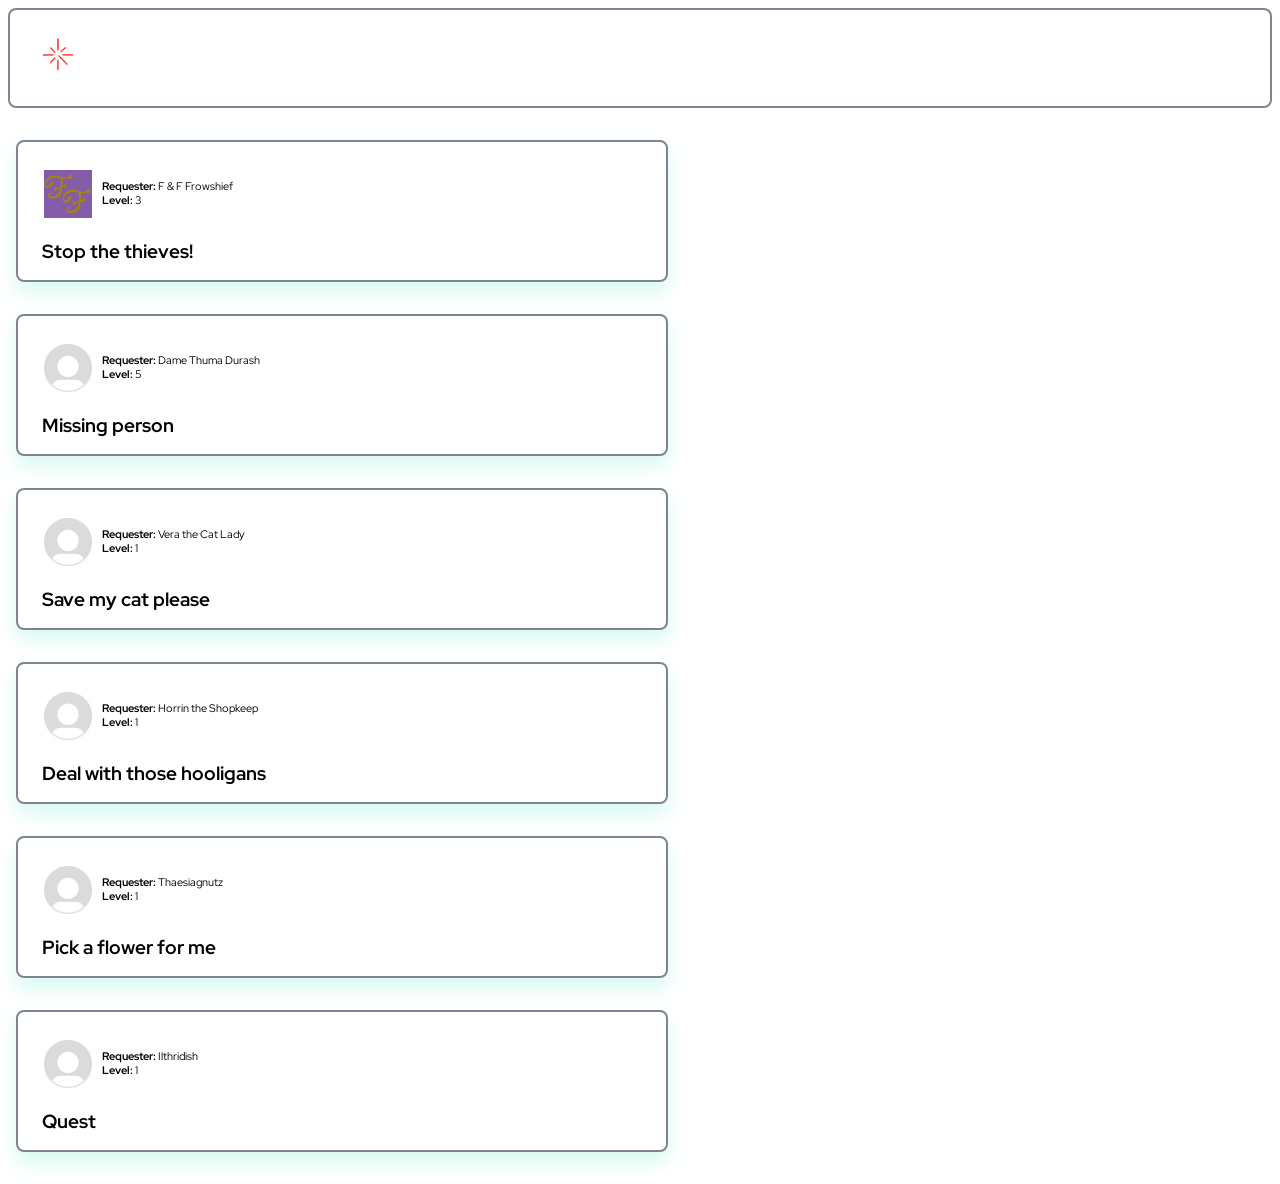
<file: index.html>
<!DOCTYPE html>
<html lang="en">

<head>
    <meta charset="UTF-8">
    <meta name="viewport" 
          content="width=device-width, initial-scale=1.0">

    <link rel="stylesheet"s href="style.css">

    <link rel="preconnect" href="https://fonts.googleapis.com">
    <link rel="preconnect" href="https://fonts.gstatic.com" crossorigin>
    <link href="https://fonts.googleapis.com/css2?family=Red+Hat+Display:ital,wght@0,300..900;1,300..900&display=swap" rel="stylesheet">
    <link rel="stylesheet" href="https://cdnjs.cloudflare.com/ajax/libs/font-awesome/4.7.0/css/font-awesome.min.css">

    <title>nextquest</title>
</head>

<body>

    <div class="toolbar">
        <a href="index.html" class="quest-img">
            <img src=nextquest_logo.jpg alt="Nextquest Logo" class="quest-img">
        </a>

            <!-- i got nothing here 
            <button class="hamburger" id="hamburger" aria-label="Toggle navigation">
                <span>Home</span>
                <span>About</span>
                <span>Login</span>
            </button>

            <ul class="nav-links" id="nav-links">
                <li><a href="#home">Home</a></li>
                <li><a href="#about">About</a></li>
                <li><a href="#services">Services</a></li>
                <li><a href="#contact">Contact</a></li>
            </ul>
            -->
    </div>



    <!--
    <div class="quest-header">
    <img src="pfp.png" alt="Widget Image" class="quest-img">
    <p><strong>Requester:</strong> 
        Example User Longer and Longer<br>
        <strong>Level: </strong> 
        1-3
    </p>
    </div>
    -->

    <div class="list" id="quest-list">
        <!-- 'tis an empty list for js to add quests to from the JSON-->>
    </div>


  <script src="script.js"></script>
</body>
</html>



</html>
</file>
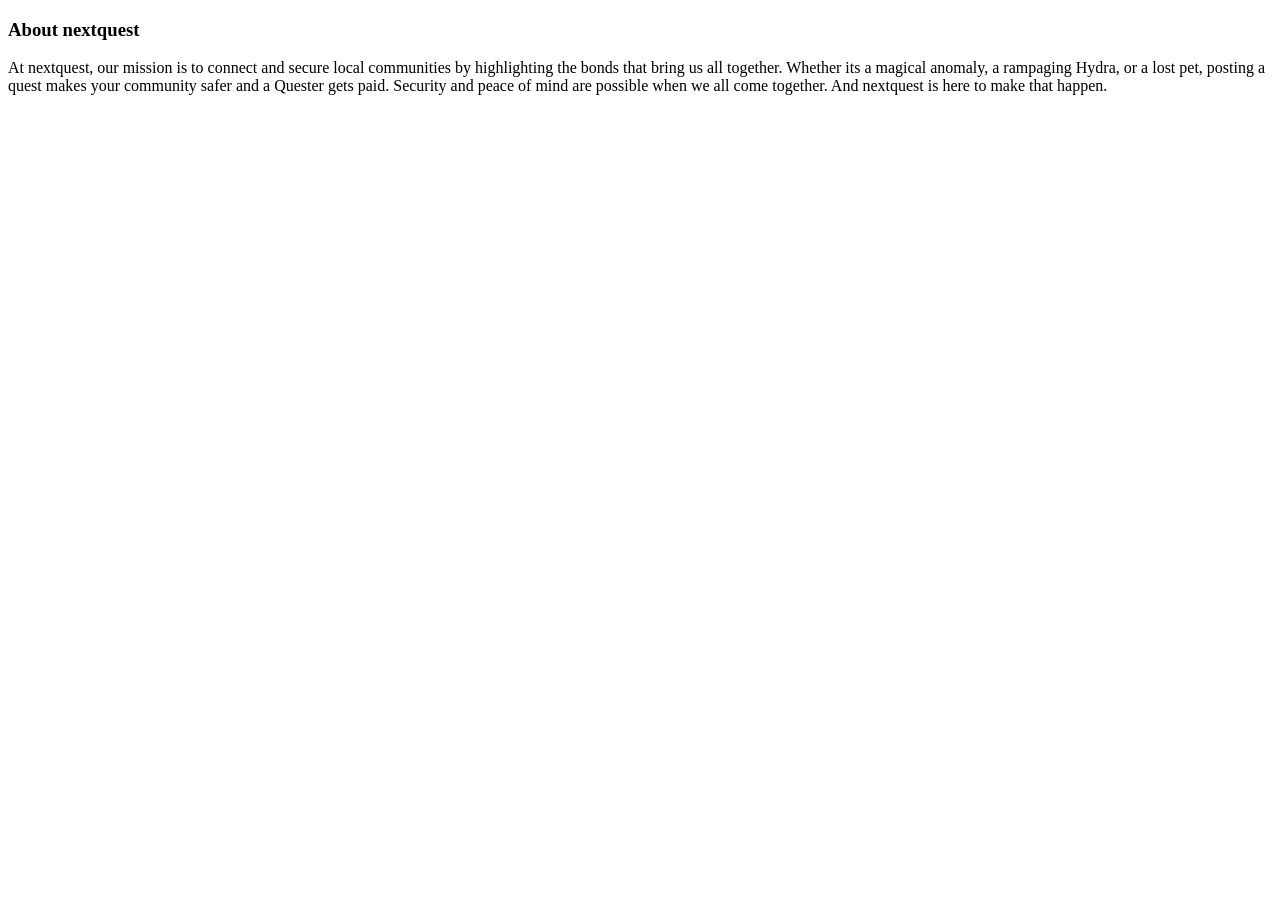
<file: about.html>
<!DOCTYPE html>
<html lang="en">

<head>
    <meta charset="UTF-8">
    <meta name="viewport" 
          content="width=device-width, initial-scale=1.0">

    <link rel="stylesheet"s href="style.css">

    <link rel="preconnect" href="https://fonts.googleapis.com">
    <link rel="preconnect" href="https://fonts.gstatic.com" crossorigin>
    <link href="https://fonts.googleapis.com/css2?family=Red+Hat+Display:ital,wght@0,300..900;1,300..900&display=swap" rel="stylesheet">

    <title>about</title>
</head>

<body>
    <h3>About nextquest</h3>
    <p>At nextquest, our mission is to connect and secure local communities by highlighting the bonds that bring us all together.
        Whether its a magical anomaly, a rampaging Hydra, or a lost pet, posting a quest makes your community safer and a Quester gets paid.
        Security and peace of mind are possible when we all come together. And nextquest is here to make that happen.</p>


</body>

</html>
</file>
<file: style.css>
:root{
 
  --slate-grey: hsla(219, 8%, 53%, 1);
  --metallic-gold: hsla(46, 51%, 56%, 1);
  --frozen-water: hsla(166, 74%, 91%, 1);
  --scarlet-fire: hsla(10, 97%, 49%, 1);
  --midnight-violet: hsla(261, 89%, 7%, 1);
  --shadow-grey: hsla(0, 0%, 15%, .9);


}

/*
body {

}

 */

.red_hat_display {
  font-family: "Red Hat Display", sans-serif;
  font-optical-sizing: auto;
  font-weight: 400;
  font-style: normal;
}

.quest {

  border-radius: 8px;
  padding: 1.5rem;
    
  margin: 2rem 8px;

  max-width: 600px;

  border: 2px solid var(--slate-grey);
  
  box-shadow: 0 10px 20px var(--frozen-water);
  
  
  font-family: "Red Hat Display", sans-serif;
  font-optical-sizing: auto;
  font-weight: 400;
  font-style: normal;

  cursor: pointer;
  overflow: hidden; /* Keeps the extra content hidden initially */
  
  max-height: 90px; 

  transition: max-height 0.4s ease-in-out, background-color 0.3s ease;
}

/* The state of the div when it is expanded */
.quest.expanded {

  height: auto;
  max-height: 600px;

}

.quest-header {
  display: flex;
  align-items: flex-end;
  padding: 2px;
  max-height: 50px;
  height: 100%;
  gap: 6px 10px;
  font-size: 11px
}

.quest-img {
  max-width: 48px;
  max-height: 48px;
  object-fit: cover;
}


.quest-text-column {
  align-self:last baseline;
  border: 1px solid black;
  font-size: 11px
}

.toolbar {
  
  position: sticky;
  
  top: 0;
  z-index: 100;

  display: flex;
  align-items: flex-end;
  max-height: 50px;

  border-radius: 8px;

  padding: 1.5rem;

  border: 2px solid var(--slate-grey);

  background-color: white;
  
  font-family: "Red Hat Display", sans-serif;
  font-optical-sizing: auto;
  font-weight: 400;
  font-style: normal;

  cursor: pointer;
  
}

/*
.requester-row {
  display: flex;
  flex-direction: row;
  align-items: center;
  font-size: 12px;
  gap: 2px;
  margin:0;
  flex: 0 1 100%
}

.level-row {
  display: flex;
  margin: 0;
  flex-direction: row;
  align-items: center;
  font-size: 12px;
  gap: 2px;
}
*/
</file>
